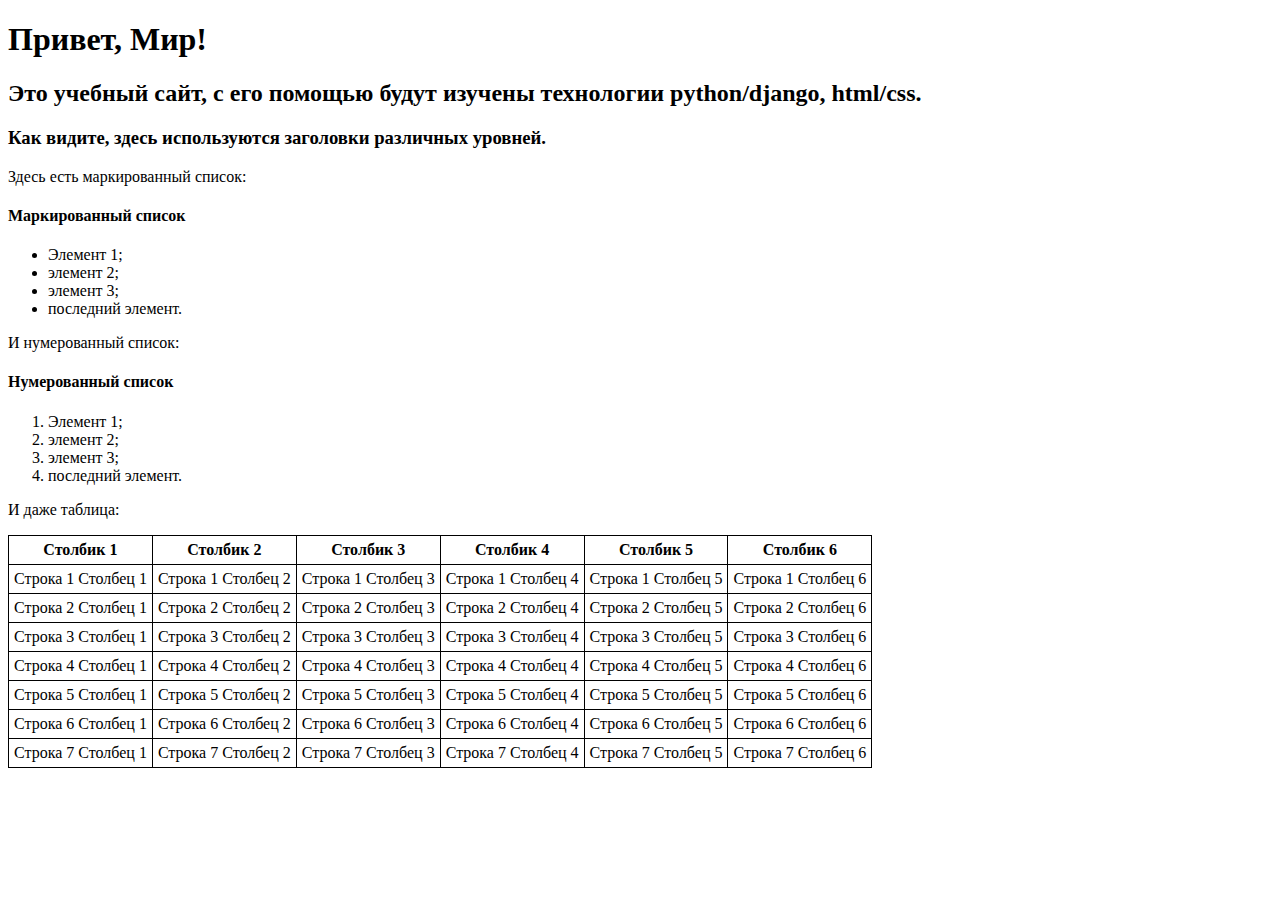
<file: lab2/firstwebpage/flatpages/templates/index.html>
<!DOCTYPE html>
<html>
    <head>
        <title>Привет, Мир!</title>
        <style>
            table {
                border-collapse: collapse;
                border: 1px solid black;
            }
            th, td {
                border: 1px solid black;
                padding: 5px;
            }
        </style>
    </head>
    <body>
        <h1>Привет, Мир!</h1>
        <h2>Это учебный сайт, с его помощью будут изучены технологии 
            python/django, html/css.</h2>
        <h3>Как видите, здесь используются заголовки различных 
            уровней.</h3>

        <p>Здесь есть маркированный список:</p>
        <h4>Маркированный список</h4>
        <ul>
            <li>Элемент 1;</li>
            <li>элемент 2;</li>
            <li>элемент 3;</li>
            <li>последний элемент.</li>
        </ul>

        <p>И нумерованный список:</p>
        <h4>Нумерованный список</h4>
        <ol>
            <li>Элемент 1;</li>
            <li>элемент 2;</li>
            <li>элемент 3;</li>
            <li>последний элемент.</li>
        </ol>

        <p>И даже таблица:</p>
        <table>
    <thead>
        <tr>
            <th>Столбик 1</th>
            <th>Столбик 2</th>
            <th>Столбик 3</th>
            <th>Столбик 4</th>
            <th>Столбик 5</th>
            <th>Столбик 6</th>
        </tr>
    </thead>
    <tr>
        <td>Строка 1 Столбец 1</td>
        <td>Строка 1 Столбец 2</td>
        <td>Строка 1 Столбец 3</td>
        <td>Строка 1 Столбец 4</td>
        <td>Строка 1 Столбец 5</td>
        <td>Строка 1 Столбец 6</td>
    </tr>
    <tr>
        <td>Строка 2 Столбец 1</td>
        <td>Строка 2 Столбец 2</td>
        <td>Строка 2 Столбец 3</td>
        <td>Строка 2 Столбец 4</td>
        <td>Строка 2 Столбец 5</td>
        <td>Строка 2 Столбец 6</td>
    </tr>
    <tr>
        <td>Строка 3 Столбец 1</td>
        <td>Строка 3 Столбец 2</td>
        <td>Строка 3 Столбец 3</td>
        <td>Строка 3 Столбец 4</td>
        <td>Строка 3 Столбец 5</td>
        <td>Строка 3 Столбец 6</td>
    </tr>
    <tr>
        <td>Строка 4 Столбец 1</td>
        <td>Строка 4 Столбец 2</td>
        <td>Строка 4 Столбец 3</td>
        <td>Строка 4 Столбец 4</td>
        <td>Строка 4 Столбец 5</td>
        <td>Строка 4 Столбец 6</td>
    </tr>
    <tr>
        <td>Строка 5 Столбец 1</td>
        <td>Строка 5 Столбец 2</td>
        <td>Строка 5 Столбец 3</td>
        <td>Строка 5 Столбец 4</td>
        <td>Строка 5 Столбец 5</td>
        <td>Строка 5 Столбец 6</td>
    </tr>
    <tr>  <!-- Новая строка -->
        <td>Строка 6 Столбец 1</td>
        <td>Строка 6 Столбец 2</td>
        <td>Строка 6 Столбец 3</td>
        <td>Строка 6 Столбец 4</td>
        <td>Строка 6 Столбец 5</td>
        <td>Строка 6 Столбец 6</td>
    </tr>
    <tr>  <!-- Еще новая строка -->
        <td>Строка 7 Столбец 1</td>
        <td>Строка 7 Столбец 2</td>
        <td>Строка 7 Столбец 3</td>
        <td>Строка 7 Столбец 4</td>
        <td>Строка 7 Столбец 5</td>
        <td>Строка 7 Столбец 6</td>
    </tr>
</table>
</file>
